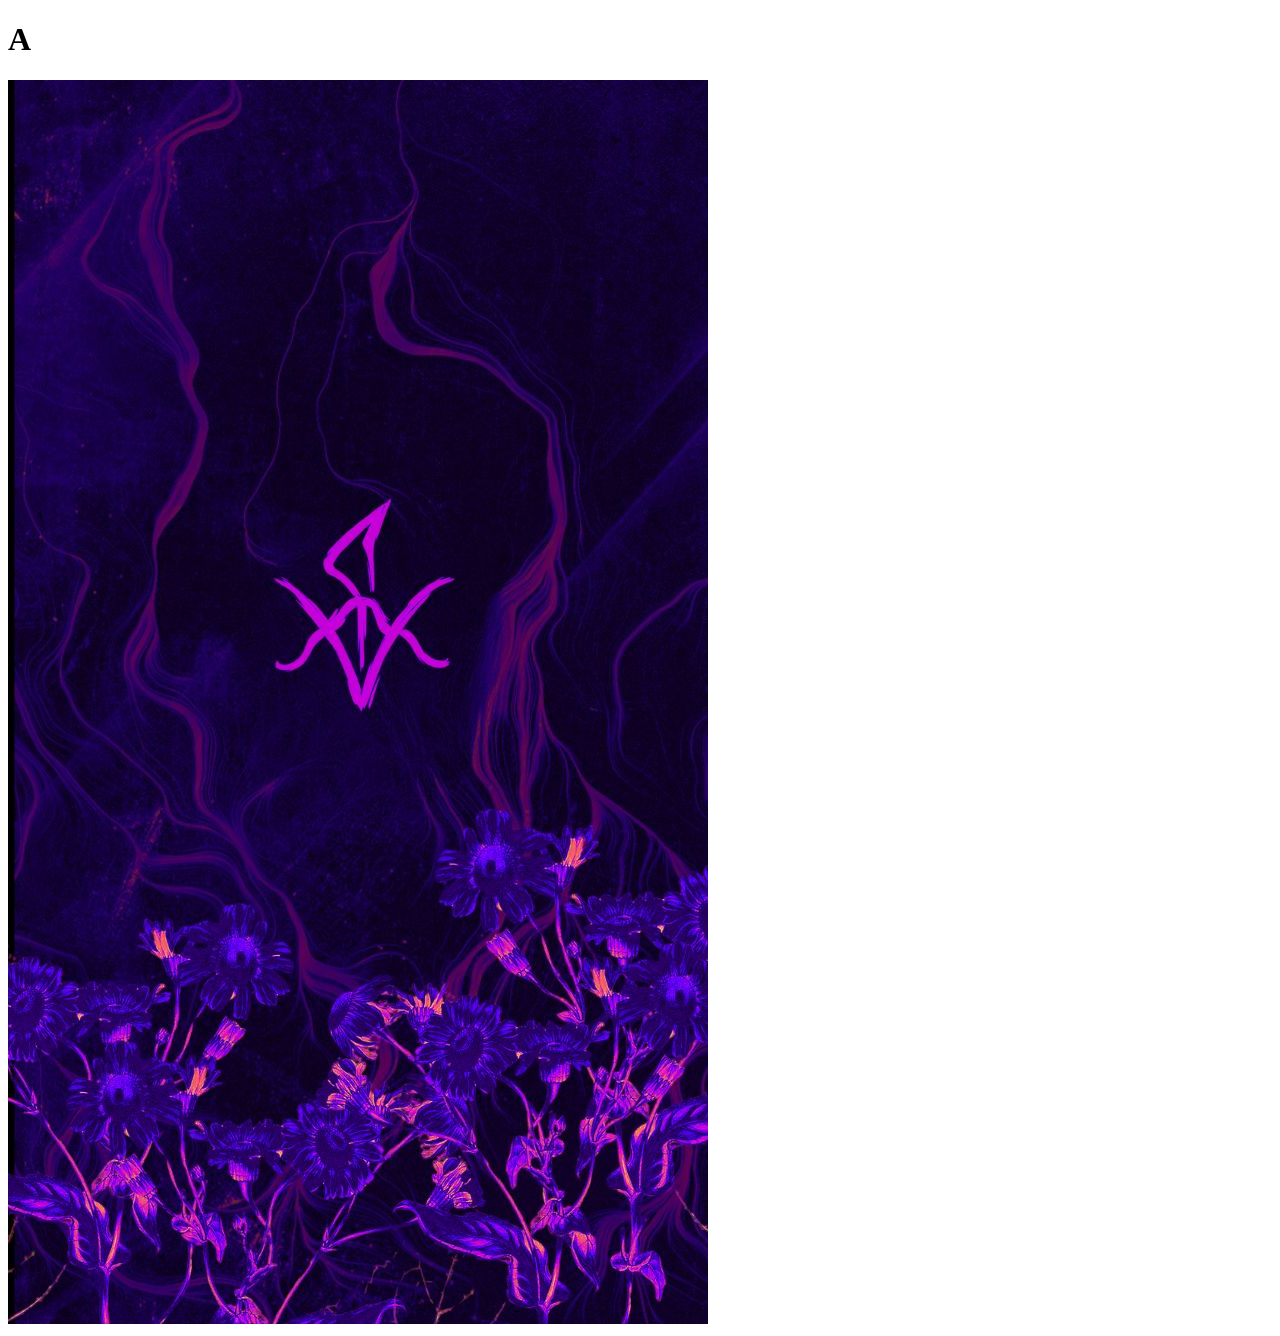
<file: idex.html>
<!DOCTYPE html>
<html lang="pt-BR">
<head>
    <meta charset="UTF-8">
    <meta name="viewport" content="width=device-width, initial-scale=1.0">
    <title>Utilizando CSS</title>
    <link rel="stylesheet" href="CSS/style.css">
</head>
<body>
    <h1>A</h1>
   <div><img src="212a175268bed2322985d0968b262511.jpg" alt="" srcset=""></div> 
</body>
</html>
</file>
<file: CSS/style.css>
.fundo{
    background-color: black;
}
</file>
